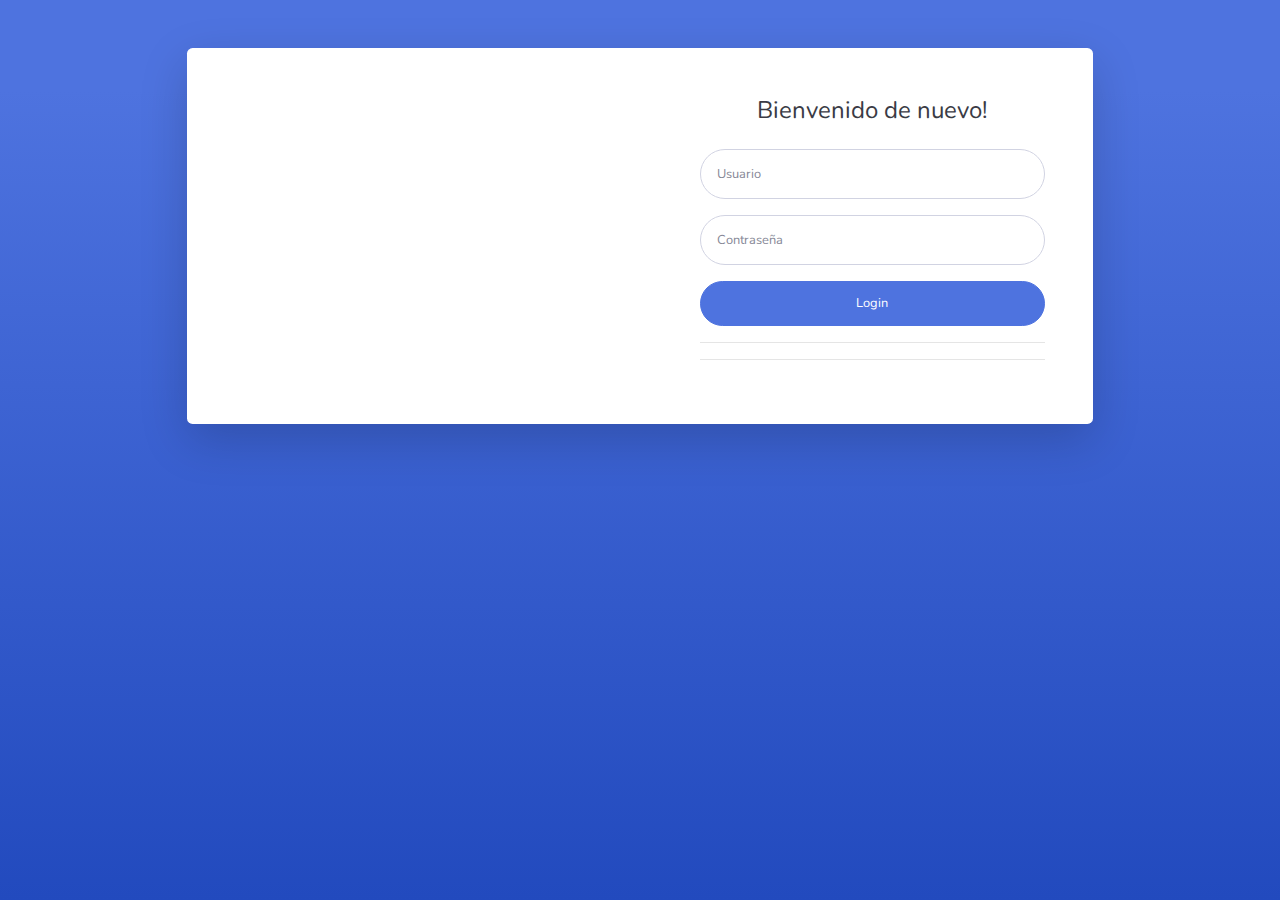
<file: panel2/login.html>
<!DOCTYPE html>
<html lang="en">

<head>

    <meta charset="utf-8">
    <meta http-equiv="X-UA-Compatible" content="IE=edge">
    <meta name="viewport" content="width=device-width, initial-scale=1, shrink-to-fit=no">
    <meta name="description" content="">
    <meta name="author" content="">

    <title>Admin  - Login</title>

    <!-- Custom fonts for this template-->
    <link href="vendor/fontawesome-free/css/all.min.css" rel="stylesheet" type="text/css">
    <link
        href="https://fonts.googleapis.com/css?family=Nunito:200,200i,300,300i,400,400i,600,600i,700,700i,800,800i,900,900i"
        rel="stylesheet">

    <!-- Custom styles for this template-->
    <link href="css/sb-admin-2.min.css" rel="stylesheet">

</head>

<body class="bg-gradient-primary">

    <div class="container">

        <!-- Outer Row -->
        <div class="row justify-content-center">

            <div class="col-xl-10 col-lg-12 col-md-9">

                <div class="card o-hidden border-0 shadow-lg my-5">
                    <div class="card-body p-0">
                        <!-- Nested Row within Card Body -->
                        <div class="row">
                            <div class="col-lg-6 d-none d-lg-block bg-login-image"></div>
                            <div class="col-lg-6">
                                <div class="p-5">
                                    <div class="text-center">
                                        <h1 class="h4 text-gray-900 mb-4">Bienvenido de nuevo!</h1>
                                    </div>
                                    <form  action="validar.php" method="post" class="user">
                                        <div class="form-group">
                                            <input type="email" class="form-control form-control-user"
                                                id="exampleInputEmail" aria-describedby="emailHelp"
                                                placeholder="Usuario" name="usuario">
                                        </div>
                                        <div class="form-group">
                                            <input type="password" class="form-control form-control-user"
                                                id="exampleInputPassword" placeholder="Contraseña" name="contraseña">
                                        </div>
                                        <div class="form-group">
                                           
                                        </div>
                                        <input type="submit" class="btn btn-primary btn-user btn-block" value="Login">
                                        <hr>
                                       
                                       
                                    </form>
                                    <hr>
                                </div>
                            </div>
                        </div>
                    </div>
                </div>

            </div>

        </div>

    </div>

    <!-- Bootstrap core JavaScript-->
    <script src="vendor/jquery/jquery.min.js"></script>
    <script src="vendor/bootstrap/js/bootstrap.bundle.min.js"></script>

    <!-- Core plugin JavaScript-->
    <script src="vendor/jquery-easing/jquery.easing.min.js"></script>

    <!-- Custom scripts for all pages-->
    <script src="js/sb-admin-2.min.js"></script>

</body>

</html>
</file>
